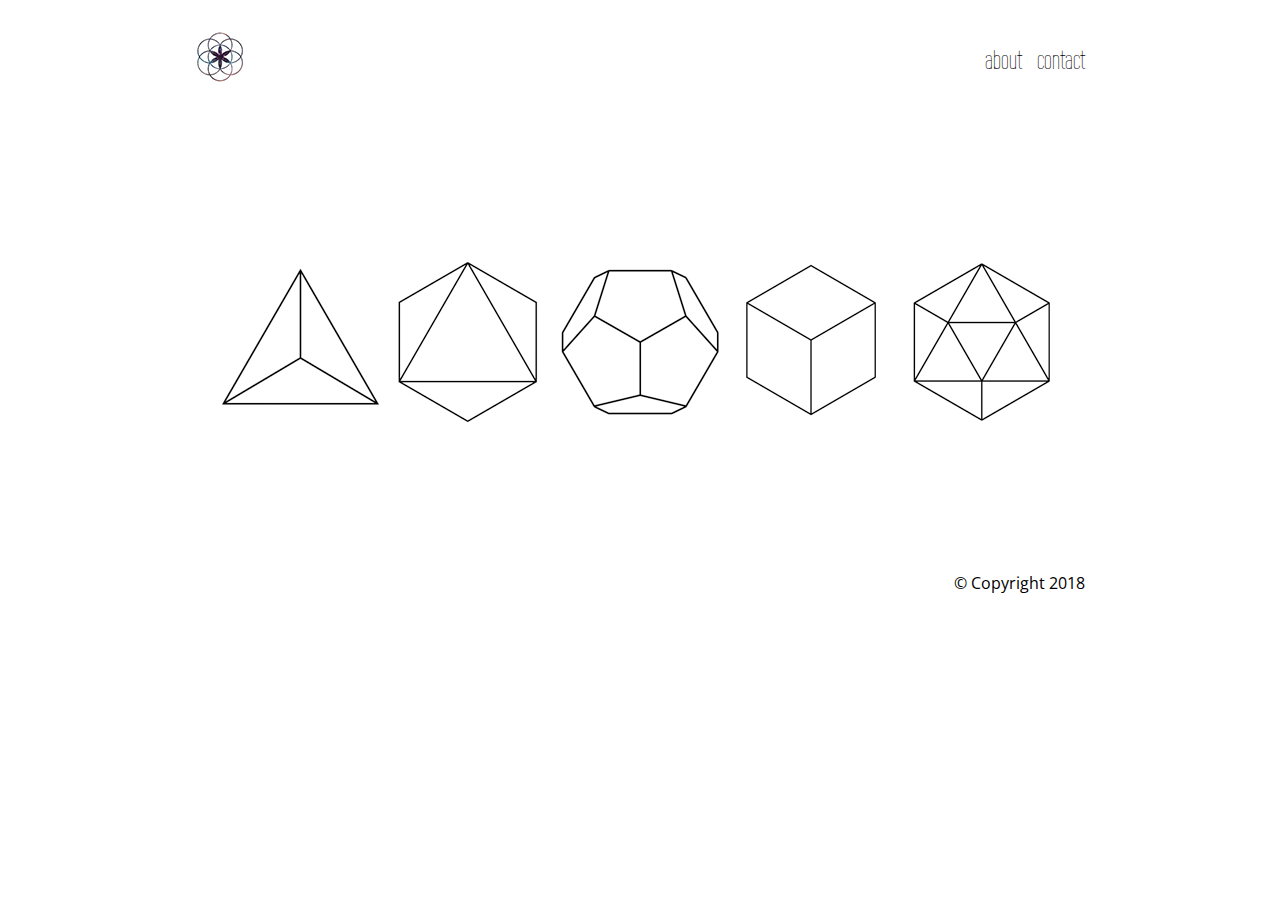
<file: index.html>
<!doctype html>
<html>
<head>
<meta charset="utf-8">
<title>ad astra</title>
<link href="layout.css" rel="stylesheet" type="text/css">
<link rel="shortcut icon" href="images/general/favicon.png"/>
<link href="https://fonts.googleapis.com/css?family=Wire+One" rel="stylesheet">
<link href="https://fonts.googleapis.com/css?family=Open+Sans+Condensed:300" rel="stylesheet">

<style type="text/css">
a:link {
	text-decoration: none;
	color: #000;
}
a:visited {
	text-decoration: none;
	color: #000000;
}
a:hover {
	text-decoration: none;
	color: #8c4458;
}
a:active {
	text-decoration: none;
}
</style>
</head>

<body>
<div class="container">
  <div class="header">
    <div class="icon">
      <p><a href="index.html"><img src="images/general/seedOfLife2.jpg" width="50" height="50" alt="seed of life"></a></p>
      <p>&nbsp;</p>
    </div>
    <div class="nav">
      <p><a href="about.html">about</a> <a href="contact4.html">contact</a> </p>
      <p>&nbsp;</p>
    </div>
  </div>
  <div class="content">
    <a href="fine_art.html"><div class="tetrahedron"></div></a>
    <a href="digital.html"><div class="octahedron"></div></a>
    <a href="python.html"><div class="dodecahedron"></div></a>
    <a href="html.html"><div class="hexahedron"></div></a>
    <a href="https://scratch.mit.edu/users/dinacodes/"><div class="icosahedron"></div></a>
  
  </div>
  <div class="footer"><span class="col-sm-4">&copy;</span> Copyright 2018</div>
  
 
  <p>&nbsp;</p>
  <p>&nbsp;</p>
  <p>&nbsp;</p>
  <p>&nbsp;</p>
</div>
</body>
</html>
</file>
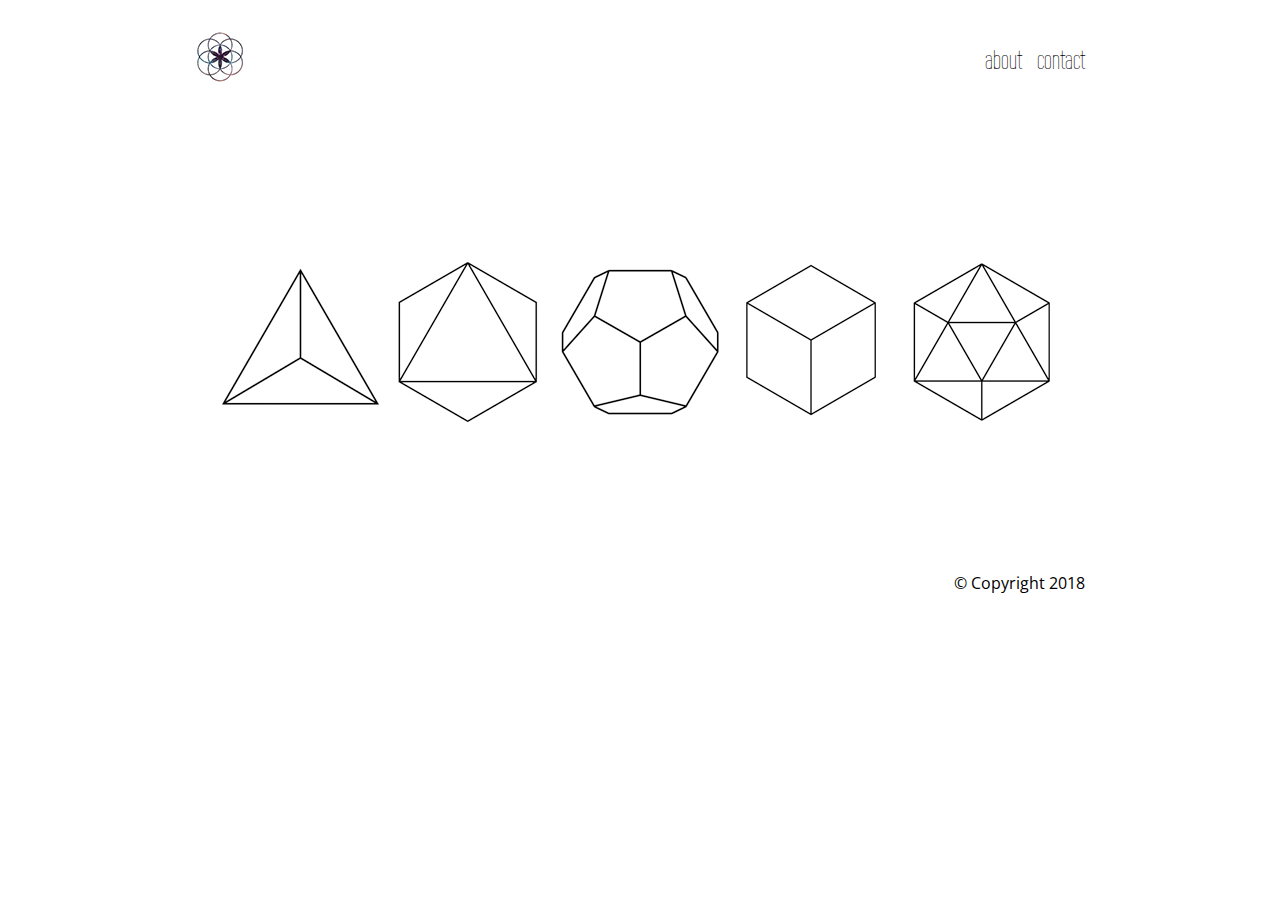
<file: index (1).html>
<!doctype html>
<html>
<head>
<meta charset="utf-8">
<title>ad astra</title>
<link href="layout.css" rel="stylesheet" type="text/css">
<link rel="shortcut icon" href="images/general/favicon.png"/>
<link href="https://fonts.googleapis.com/css?family=Wire+One" rel="stylesheet">
<link href="https://fonts.googleapis.com/css?family=Open+Sans+Condensed:300" rel="stylesheet">

<style type="text/css">
a:link {
	text-decoration: none;
	color: #000;
}
a:visited {
	text-decoration: none;
	color: #000000;
}
a:hover {
	text-decoration: none;
	color: #8c4458;
}
a:active {
	text-decoration: none;
}
</style>
</head>

<body>
<div class="container">
  <div class="header">
    <div class="icon">
      <p><a href="index.html"><img src="images/general/seedOfLife2.jpg" width="50" height="50" alt="seed of life"></a></p>
      <p>&nbsp;</p>
    </div>
    <div class="nav">
      <p><a href="about.html">about</a> <a href="contact.html">contact</a> </p>
      <p>&nbsp;</p>
    </div>
  </div>
  <div class="content">
    <a href="fine_art.html"><div class="tetrahedron"></div></a>
    <a href="digital.html"><div class="octahedron"></div></a>
    <a href="google.html"><div class="dodecahedron"></div></a>
    <a href="html.html"><div class="hexahedron"></div></a>
    <a href="microsoft.html"><div class="icosahedron"></div></a>
  
  </div>
  <div class="footer"><span class="col-sm-4">&copy;</span> Copyright 2018</div>
  
 
  <p>&nbsp;</p>
  <p>&nbsp;</p>
  <p>&nbsp;</p>
  <p>&nbsp;</p>
</div>
</body>
</html>
</file>
<file: layout.css>
@charset "utf-8";
.container {
	width: 890px;
	height: 700px;
	margin-right: auto;
	margin-left: auto;
}
.header {
	float: left;
	width: 890px;
}
.icon {
	float: left;
	width: 225px;
}
.nav {
	float: left;
	width: 665px;
	text-align: right;
	word-spacing: 10px;
	font-size: 1.75em;
	font-family: 'Wire One', sans-serif;
}
.footer {
	float: left;
	width: 890px;
	margin-top: 150px;
	text-align: right;
	font-size: 1em;
	font-family: 'Open Sans Condensed', sans-serif;
}
.content {
	float: left;
	width: 890px;
	margin-top: 100px;
}
/*INDEX PAGE NAV*/
.tetrahedron {
	float: left;
	width: 160px;
	height: 160px;
	margin-left: 25px;
	background-image: url('images/general/tetrahedron.jpg');
}
.tetrahedron:hover{
	background-image: url('images/general/mona.jpg');
}
.octahedron {
	float: left;
	width: 160px;
	height: 160px;
	margin-left: 10px;
	background-image: url('images/general/octahedron.jpg');
}
.octahedron:hover{
	background-image: url('images/general/matrix.jpg');
}
.dodecahedron {
	float: left;
	width: 160px;
	height: 160px;
	margin-left: 10px;
	background-image: url('images/general/dodecahedron.jpg');
}
.dodecahedron:hover{
	background-image: url('images/general/python.jpg');
}
.hexahedron {
	float: left;
	width: 160px;
	height: 160px;
	margin-left: 10px;
	background-image: url('images/general/hexahedron.jpg');
}
.hexahedron:hover{
	background-image: url('images/general/html.jpg');
}
.icosahedron {
	float: left;
	width: 160px;
	height: 160px;
	margin-left: 10px;
	background-image: url('images/general/icosahedron.jpg');
}
.icosahedron:hover{
	background-image: url('images/general/scratchCat.jpg');
}

#breakline{
	height: 1px;
	width: 100%;
	background-color: #6f9fad;
}
</file>
